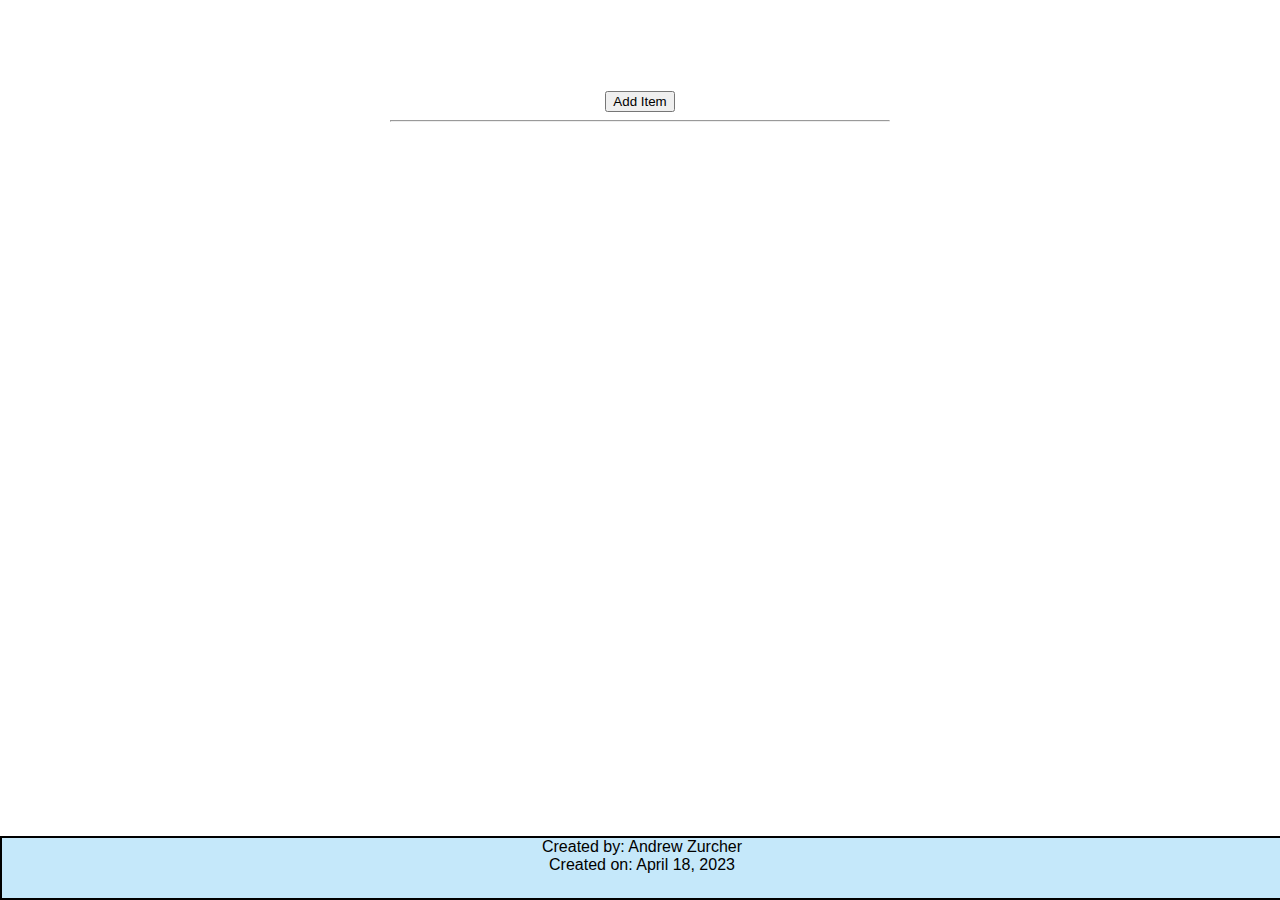
<file: todo_app/index.html>
<!DOCTYPE html>
<html lang="en">

<head>
    <meta charset="UTF-8">
    <title>Todo</title>
    <link rel="stylesheet" href="./css/todo.css">
</head>

<body>
    <input id="task"><button id="add">Add Item</button>
    <hr>
    <div id="todos"></div>

    <script src="./js/todo.js"></script>

    <div id="footer">
        Created by: Andrew Zurcher<br/>
        Created on: April 18, 2023
    </div>
</body>



</html>
</file>
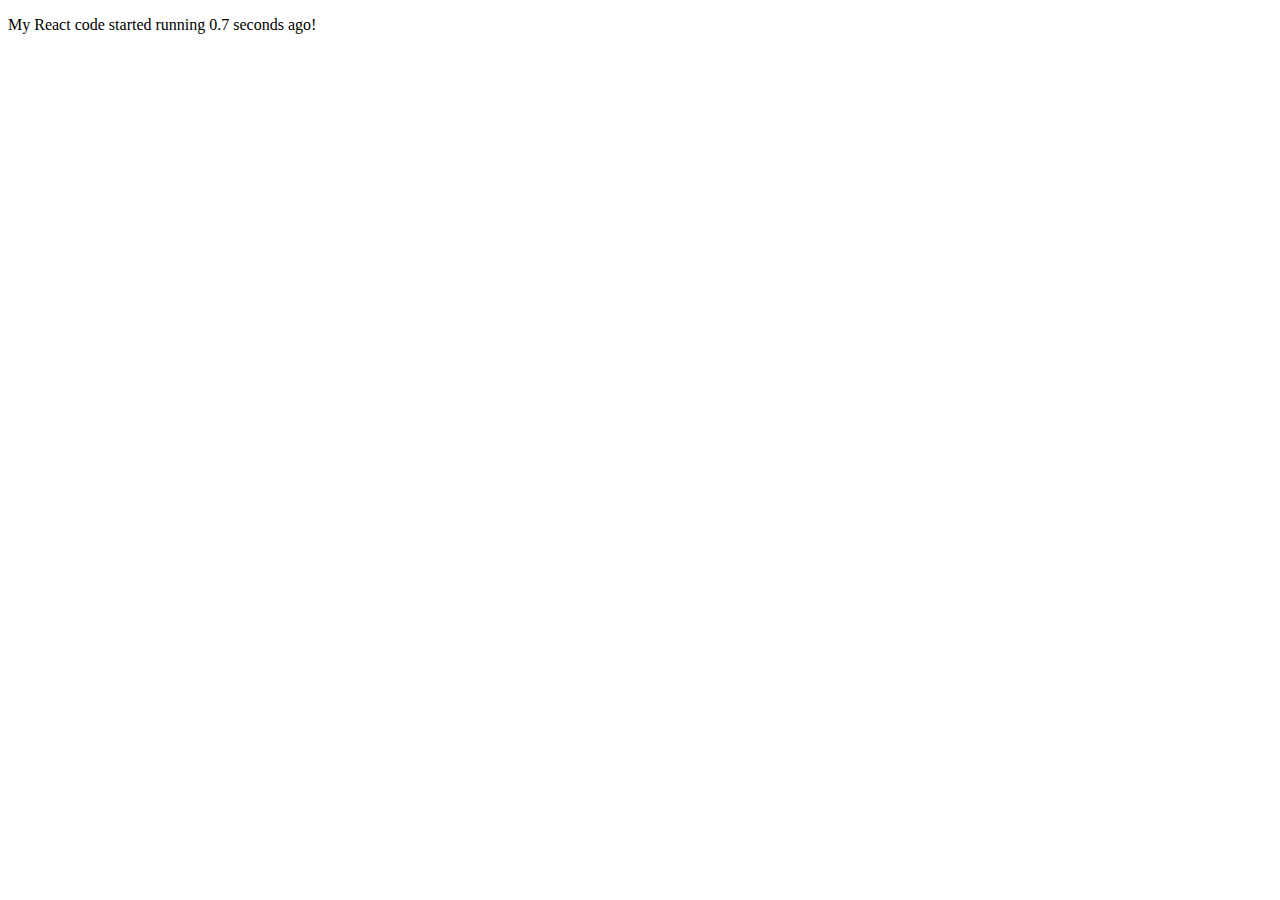
<file: React_Projects/React_1.html>
<!DOCTYPE HTML>
<html lang="en">

	<head>
		<title>React 1</title>
		<meta charset="UTF-8">
		<script src="react.js"></script>
		<script src="react-dom.js"></script>
	</head>

	<body>
		
		<div id="My_React_Code"></div>
		<script>
			var Counter=React.createClass({
				render: function(){
					var time_Passed=Math.round(this.props.time_Passed/100);
					var seconds_Passed=time_Passed/10 + (time_Passed % 10 ? '' : '.0' );
					var text='My React code started running '+
						seconds_Passed+' seconds ago!';
					return React.DOM.p(null, text);
				}
			});
			
			var counter_Factory=React.createFactory(Counter);
			
			var start_Counting=new Date().getTime();
			setInterval(function(){
				ReactDOM.render(
					counter_Factory({time_Passed: new Date().getTime()-start_Counting}),
					document.getElementById('My_React_Code')
				);
			}, 50);
		</script>
	</body>
	
	
</html>
</file>
<file: todo_app/css/todo.css>
html {
    font-family: "Avenir Next", Helvetica, sans-serif;
    text-align: center;
}

body {
    max-width: 500px;
    margin: 0 auto;
}

input {
    padding-top: 30px;
    width: 500px;
    height: 60px;
    font-size: 40px;
    border: 0;
}

    input:focus {
        outline: none;
    }

li {
    text-align: left;
    font-size: 40px;
    list-style: none;
    margin: 0;
}

.remove {
    padding-bottom: 5px;
}

#task, #todos {
    text-align: center;
}

#footer {
    position: absolute;
    text-align: center;
    left: 0;
    bottom: 0;
    width: 100%;
    height: 60px;
    background: rgb(197, 232, 250);
    border-width: 2px;
    border-style: solid;
    border-color: black;
}
</file>
